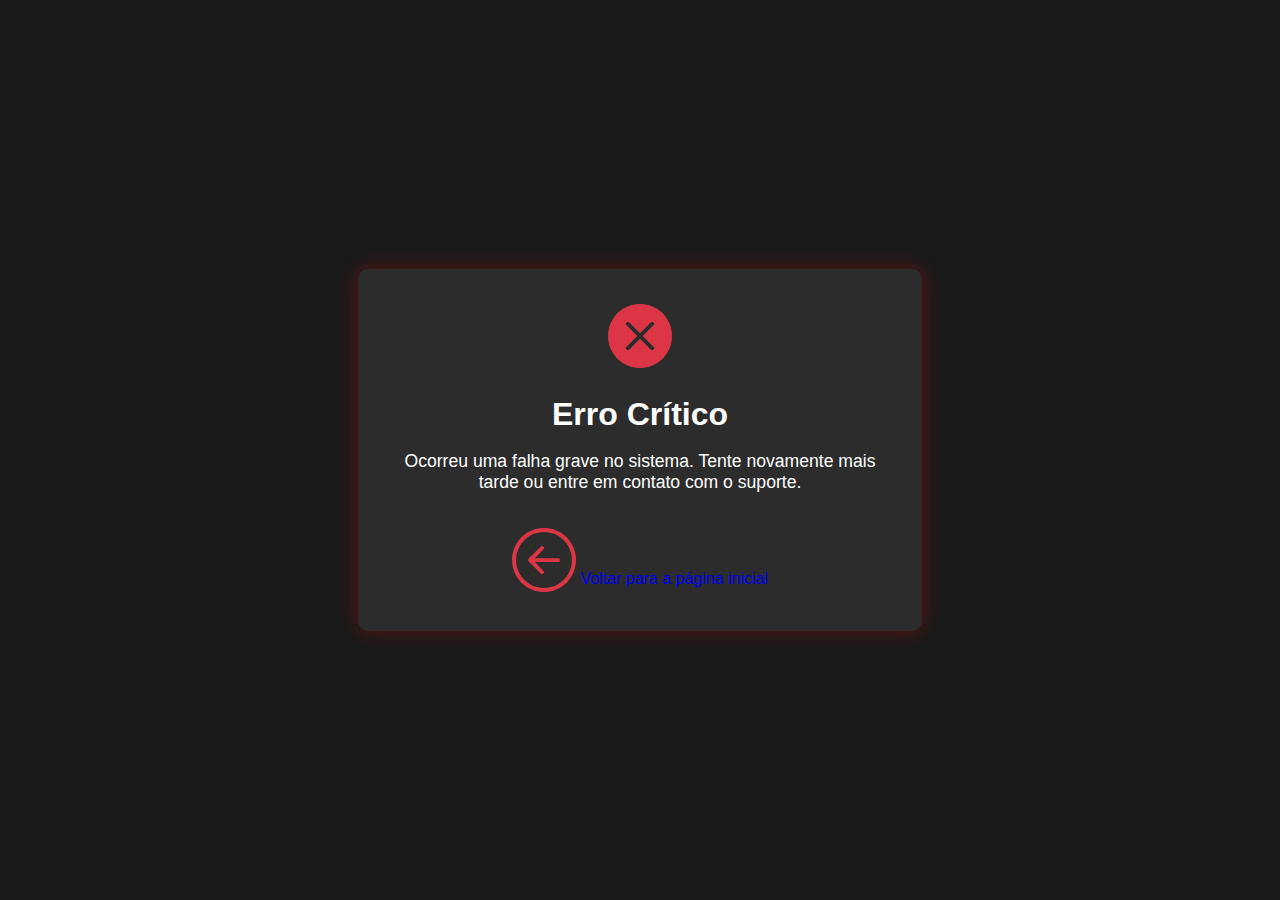
<file: index.html>
<!DOCTYPE html>
<html lang="en">
<head>
    <!-- Required meta tags -->
    <meta charset="utf-8">
    <meta name="viewport" content="width=device-width, initial-scale=1">
    <title>Controle de despesas</title>

    <link href="https://cdn.jsdelivr.net/npm/bootstrap@5.0.2/dist/css/bootstrap.min.css" rel="stylesheet"
          integrity="sha384-EVSTQN3/azprG1Anm3QDgpJLIm9Nao0Yz1ztcQTwFspd3yD65VohhpuuCOmLASjC" crossorigin="anonymous">
    <link rel="stylesheet" href="https://cdnjs.cloudflare.com/ajax/libs/font-awesome/6.5.0/css/all.min.css">
    <link rel="stylesheet" href="https://cdn.jsdelivr.net/npm/bootstrap-icons@1.10.5/font/bootstrap-icons.css">
    <link rel="stylesheet" href="assets/css/index.css">

</head>
<body>
<header class="header">
    <div class="logo">Controle de despesas</div>
    <nav class="nav">
    </nav>
    <div class="menu-toogle">&#9776;</div>
</header>
<main class="container-fluid m-2">
    <div id="alert-container" class="position-fixed top-0 end-0 p-3"></div>
    <div id="loading-spinner" class="position-fixed top-50 start-50 translate-middle text-primary" style="z-index: 1051; display: none;">
        <i class="bi bi-arrow-repeat fs-1 spin"></i>
    </div>
    <div id="loading-overlay" class="position-fixed top-0 start-0 w-100 h-100 bg-dark bg-opacity-50"></div>

    <!--Graficos-->
    <div class="row">
        <div id="chartDiv" style="max-width: 600px;height: 370px;margin: 0 auto"></div>
    </div>
    <div class="row">
        <div class="col-md-12 align-content-end m-md-4">
            <div>
                <button class="btn btn-secondary" data-bs-toggle="modal" data-bs-target="#formGastoNovo">
                    Cadastrar uma nova despesa
                </button>
            </div>
        </div>
    </div>
    <!--Tabela de relatorio-->
    <div class="row">
        <div class="col-md-12">
            <div id="table-container"></div>
            <div id="pagination-container" class="d-flex"></div>
        </div>
    </div>

    <!--Modal de cadastro-->
    <div class="modal fade" id="formGastoNovo" tabindex="-1" aria-labelledby="cadastroModalLabel" aria-hidden="true">
        <div class="modal-dialog">
            <div class="modal-content">
                <form id="formCadastro">
                    <div class="modal-header">
                        <h5 class="modal-title" id="cadastroModalLabel">Cadastro</h5>
                        <button type="button" class="btn-close" data-bs-dismiss="modal" aria-label="Fechar"></button>
                    </div>
                    <div class="modal-body">
                        <div class="mb-3">
                            <label for="name" class="form-label">Nome</label>
                            <input type="text" min="10" class="form-control" id="name" required>
                        </div>
                        <div class="mb-3">
                            <label for="date" class="form-label">Data</label>
                            <input type="date" class="form-control" id="date" required>
                        </div>
                        <div class="mb-3">
                            <label for="value" class="form-label">Valor (R$)</label>
                            <input type="number" min="0.00" max="10000.00" step="0.01" inputmode="numeric" pattern="\d+"
                                   class="form-control" id="value" required>
                        </div>
                        <div class="mb-3">
                            <label for="categoria" class="form-label">Categoria</label>
                            <select class="form-select" id="categoria" required>
                                <option value="">Selecione...</option>
                                <!-- opções serão inseridas aqui -->
                            </select>
                        </div>
                        <div class="mb-3">
                            <div class="form-floating">
                                <textarea class="form-control" placeholder="Leave a comment here"
                                          id="describe"></textarea>
                                <label for="describe" class="form-label">Descrição Breve</label>
                            </div>
                        </div>

                    </div>
                    <div class="modal-footer">
                        <button type="submit" class="btn btn-success">Salvar</button>
                        <button type="button" class="btn btn-secondary" data-bs-dismiss="modal">Cancelar</button>
                    </div>
                </form>
            </div>
        </div>
    </div>

</main>

<script src="assets/js/index.js"></script>
<script src="https://cdn.jsdelivr.net/npm/bootstrap@5.0.2/dist/js/bootstrap.bundle.min.js"
        integrity="sha384-MrcW6ZMFYlzcLA8Nl+NtUVF0sA7MsXsP1UyJoMp4YLEuNSfAP+JcXn/tWtIaxVXM"
        crossorigin="anonymous"></script>
<script src="https://code.jscharting.com/latest/jscharting.js"></script>
<script type="text/javascript" src="https://code.jscharting.com/latest/modules/types.js"></script>
<script type="text/javascript" src="https://code.jscharting.com/latest/modules/toolbar.js"></script>
</body>


</html>
</file>
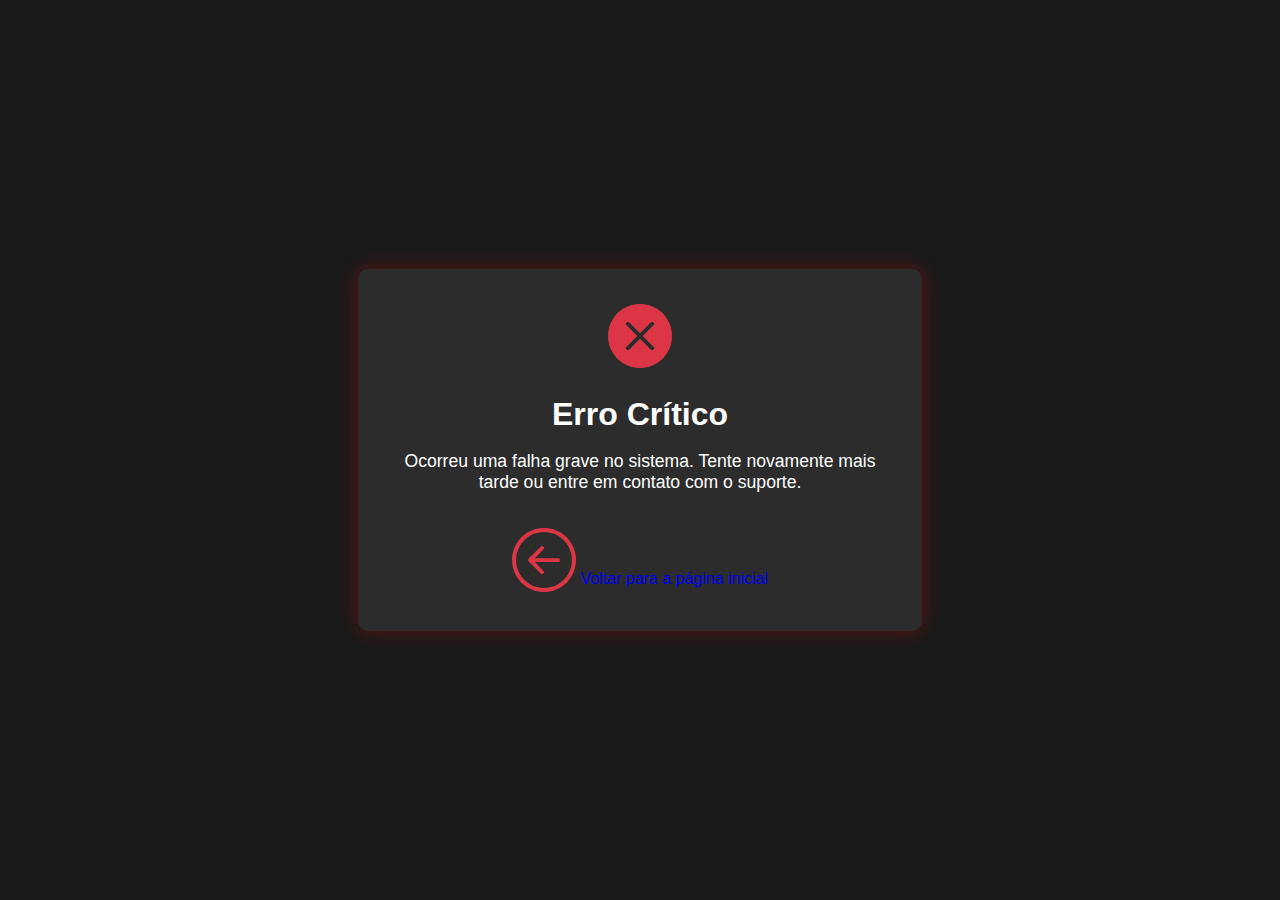
<file: pages/critical-error.html>
<!DOCTYPE html>
<html lang="pt-br">
<head>
    <meta charset="UTF-8">
    <meta name="viewport" content="width=device-width, initial-scale=1">
    <title>Erro Crítico</title>
    <link href="https://cdn.jsdelivr.net/npm/bootstrap@5.0.2/dist/css/bootstrap.min.css" rel="stylesheet"
          integrity="sha384-EVSTQN3/azprG1Anm3QDgpJLIm9Nao0Yz1ztcQTwFspd3yD65VohhpuuCOmLASjC" crossorigin="anonymous">
    <link href="https://cdn.jsdelivr.net/npm/bootstrap-icons@1.10.5/font/bootstrap-icons.css" rel="stylesheet">
    <link rel="stylesheet" href="../assets/css/erros.css">
</head>
<body>
<div class="error-box">
    <i class="bi bi-x-circle-fill"></i>
    <h1>Erro Crítico</h1>
    <p>Ocorreu uma falha grave no sistema. Tente novamente mais tarde ou entre em contato com o suporte.</p>
    <a href="/controle-gastos-pessoais-estatico/" class="btn btn-outline-light">
        <i class="bi bi-arrow-left-circle fs-4"></i> Voltar para a página inicial
    </a>
</div>
</body>
</html>
</file>
<file: assets/css/index.css>
* {
    margin: 0;
    padding: 0;
    box-sizing: border-box;
}

header {
    display: flex;
    justify-content: space-between;
    align-items: center;
    background-color: #1e1e1e;
    color: white;
    padding: 1rem 2rem;
    position: relative;
}

header > .logo {
    font-size: 2rem;
    font-weight: bold;
}

header > .nav > ul {
    display: flex;
    list-style: none;
    gap: 1.5rem;
}


header > .nav > ul > li > a {
    color: white;
    text-decoration: none;
    transition: color 0.3s;
}

header > .nav > ul > li > a:hover {
    color: #00bcd4
}

.menu-toogle {
    display: none;
    font-size: 2rem;
    cursor: pointer;
}

#alert-container {
    z-index: 2000;
}

#loading-spinner {
    z-index: 1051;
    display: none;
}

#loading-overlay {
    z-index: 1050;
    display: none;
}
.spin {
    animation: spin 2s linear infinite;
}

@keyframes spin {
    0% {
        transform: rotate(0deg);
    }
    100% {
        transform: rotate(360deg);
    }
}
@media (max-width: 768px) {
    .nav ul {
        flex-direction: column;
        position: absolute;
        top: 100%;
        left: 0;
        background-color: #1e1e1e;
        width: 100%;
        display: none;
    }

    .nav ul.active {
        display: flex;
    }

    .menu-toggle {
        display: block;
    }
}
</file>
<file: assets/css/erros.css>
body {
    background-color: #1a1a1a;
    color: #fff;
    display: flex;
    align-items: center;
    justify-content: center;
    height: 100vh;
    margin: 0;
    font-family: 'Segoe UI', sans-serif;
}

.error-box {
    text-align: center;
    max-width: 500px;
    padding: 2rem;
    border-radius: 10px;
    background-color: #2c2c2c;
    box-shadow: 0 0 20px rgba(255, 0, 0, 0.3);
}

.error-box i {
    font-size: 4rem;
    color: #dc3545;
    margin-bottom: 1rem;
}

.error-box h1 {
    font-size: 2rem;
    margin-bottom: 1rem;
}

.error-box p {
    font-size: 1.1rem;
    margin-bottom: 2rem;
}

.error-box a {
    text-decoration: none;
}
</file>
